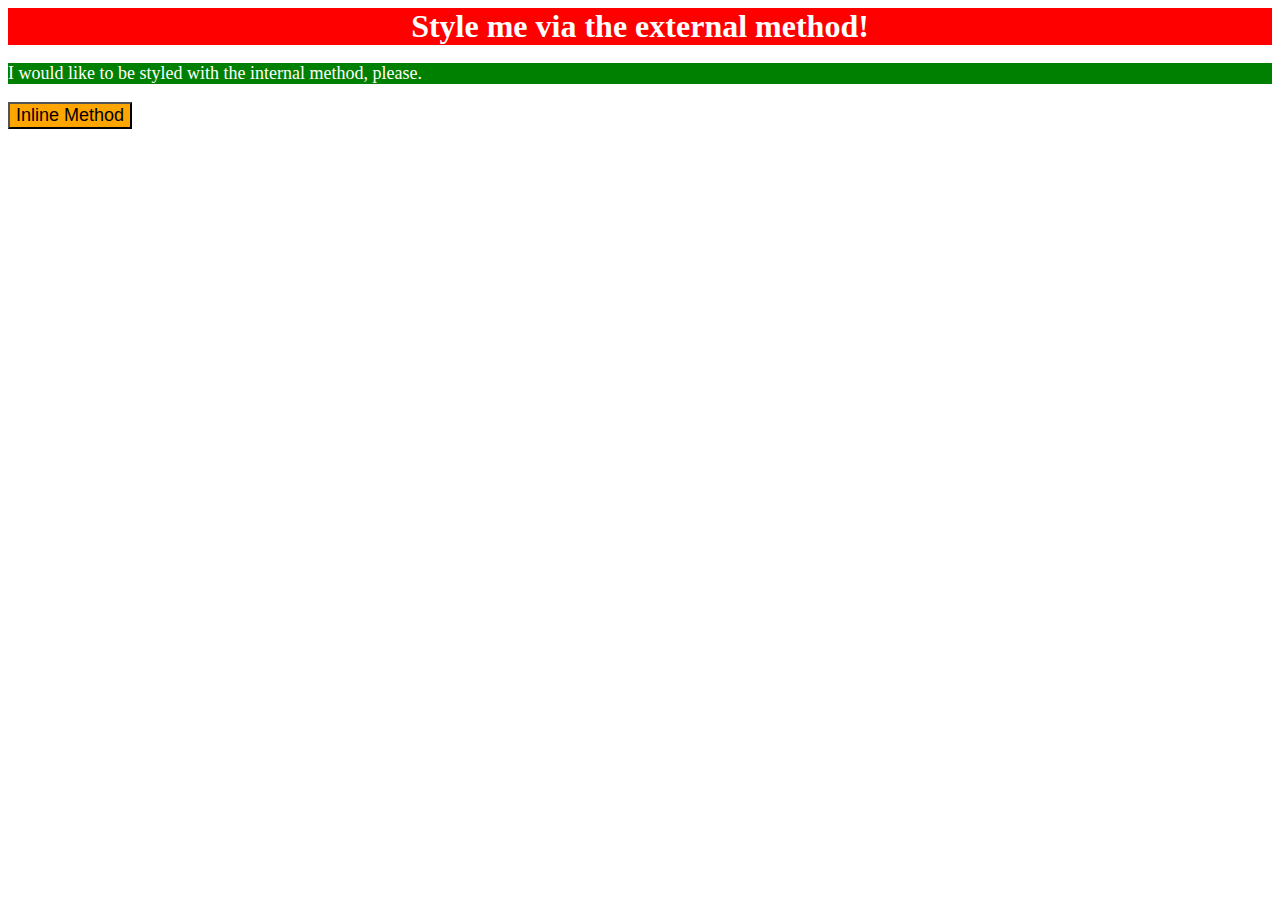
<file: 01-css-methods/index.html>
<!DOCTYPE html>
<html lang="en">
  <head>
    <meta charset="UTF-8">
    <meta http-equiv="X-UA-Compatible" content="IE=edge">
    <meta name="viewport" content="width=device-width, initial-scale=1.0">
    <link rel="stylesheet" href="styles.css">
    <title>Methods for Adding CSS</title>
    <style>
        p {
            background-color: green;
            color: white;
            font-size: 18px;
            }
    </style>
  </head>
  <body>
    <div>Style me via the external method!</div>
    <p>I would like to be styled with the internal method, please.</p>
    <button style="background-color: orange; font-size: 18px;">Inline Method</button>
  </body>
</html>
</file>
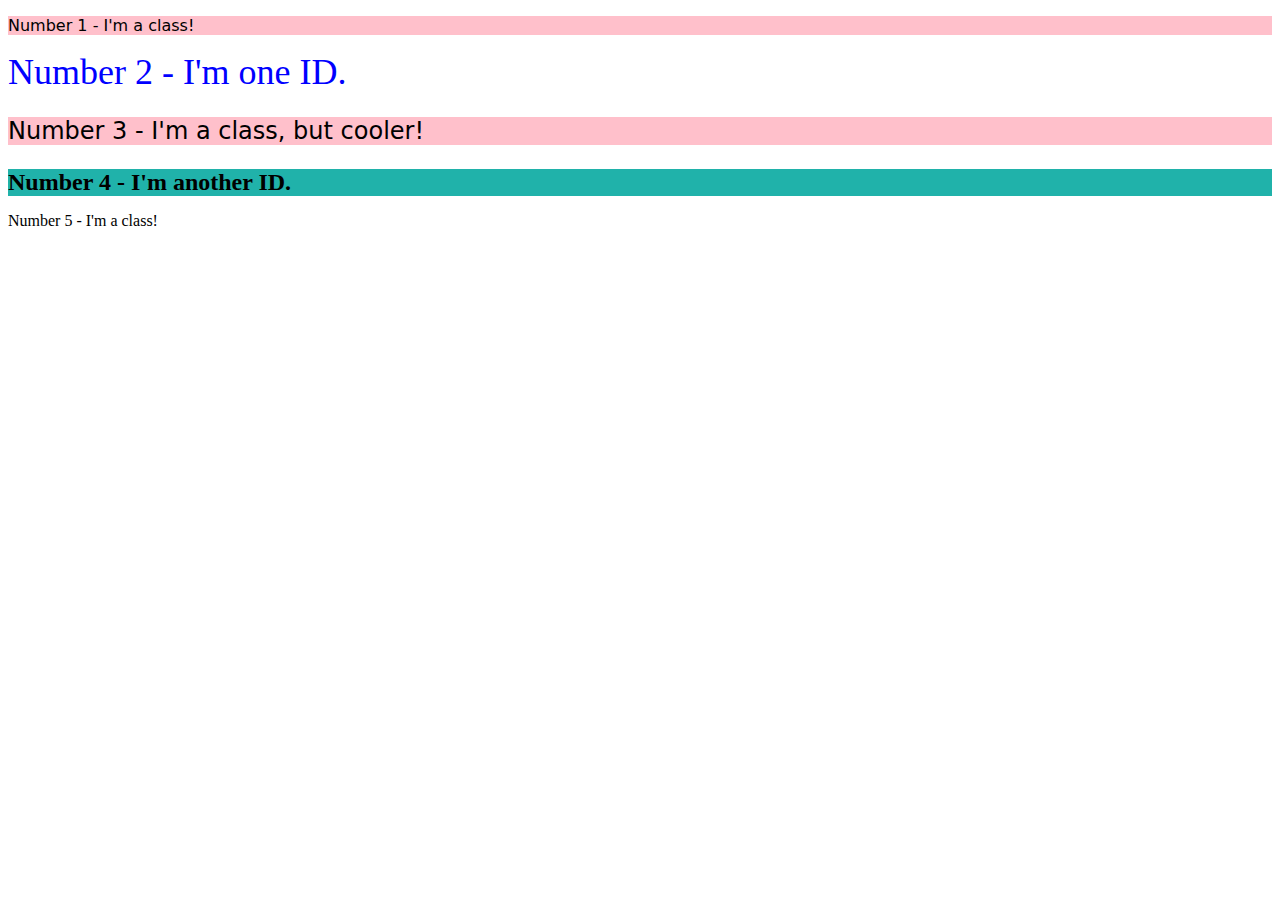
<file: 02-class-id-selectors/index.html>
<!DOCTYPE html>
<html lang="en">
  <head>
    <meta charset="UTF-8">
    <meta http-equiv="X-UA-Compatible" content="IE=edge">
    <meta name="viewport" content="width=device-width, initial-scale=1.0">
    <title>Class and ID Selectors</title>
    <link rel="stylesheet" href="style.css">
  </head>
  <body>
    <p class="odd">Number 1 - I'm a class!</p>
    <div id="second">Number 2 - I'm one ID.</div>
    <p class="odd" id="third">Number 3 - I'm a class, but cooler!</p>
    <div id="fourth">Number 4 - I'm another ID.</div>
    <p>Number 5 - I'm a class!</p>
  </body>
</html>
</file>
<file: 01-css-methods/styles.css>
div {
    color: white;
    background-color: red;
    font-size: 32px;
    font-weight: 700;
    text-align: center;
}
</file>
<file: 02-class-id-selectors/style.css>
/*
    All odd numbered elements: a light red/pink background, and a list of fonts containing Verdana and DejaVu Sans with sans-serif as a fallback
The second element: blue text and a font size of 36px
The third element: in addition to the styles for all odd numbered elements, add a font size of 24px
The fourth element: a light green background, a font size of 24px, and bold
*/

.odd {
    background-color: #ffc0cb;
    font-family: Verdana, "DejaVu Sans";
}

#second {
    color: #0000ff;
    font-size: 36px;
}

#third {
    font-size: 24px;
}

#fourth {
    background-color: #20b2aa;
    font-size: 24px;
    font-weight: 700;
}
</file>
